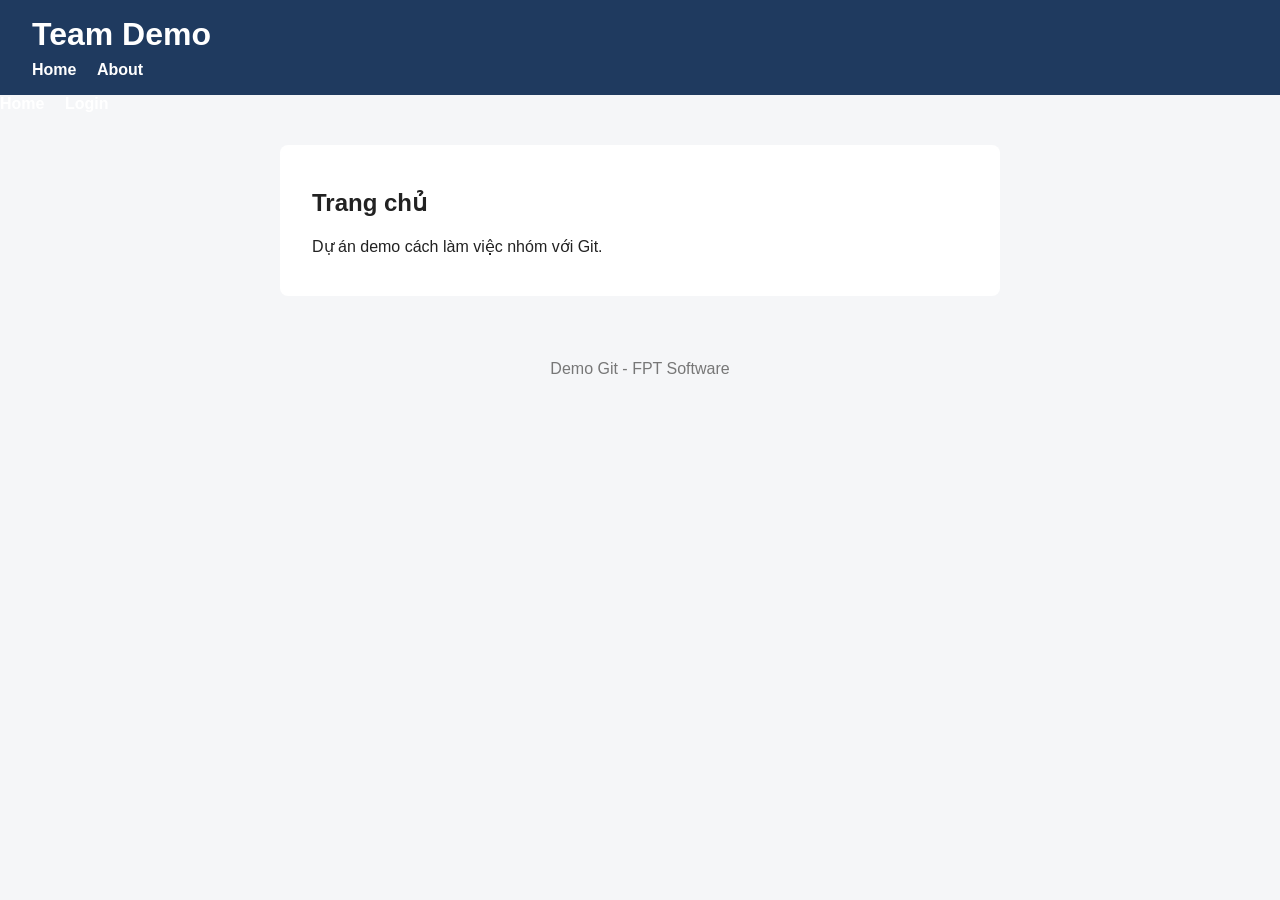
<file: index.html>
<!DOCTYPE html>
<html lang="vi">
<head>
<meta charset="UTF-8">
<meta name="viewport" content="width=device-width, initial-scale=1.0">
<title>Team Demo</title>
<link rel="stylesheet" href="style.css">
</head>
<body>
<header>
<h1>Team Demo</h1>
    <nav><a href="index.html">Home</a> <a href="about.html">About</a></nav>
 </header>
<nav><a href="index.html">Home</a> <a href="login.html">Login</a></nav></header>
 
  <main>
<h2>Trang chủ</h2>
<p>Dự án demo cách làm việc nhóm với Git.</p>
</main>
 
  <footer>
<p>Demo Git - FPT Software</p>
</footer>
</body>
</html>
</file>
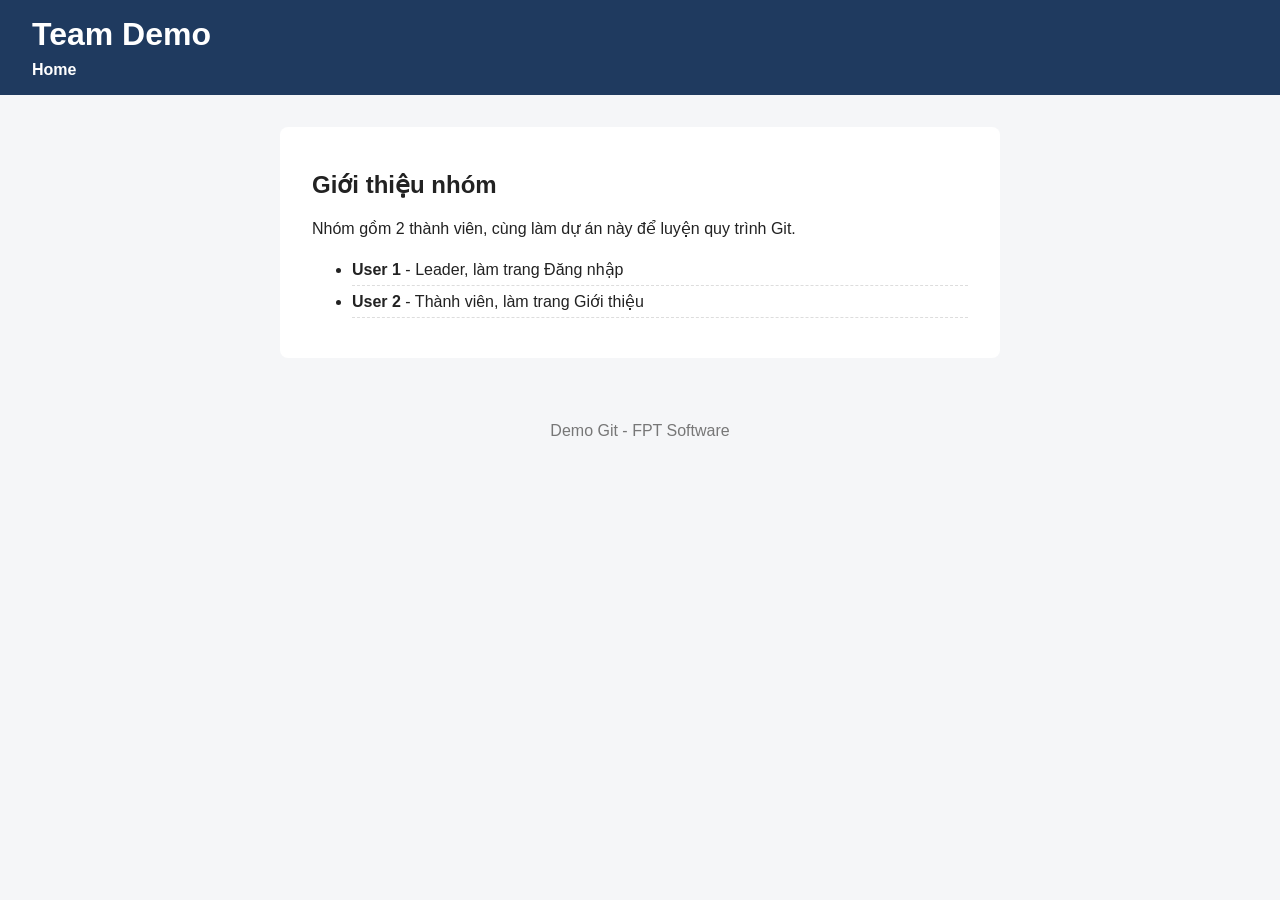
<file: about.html>
<!DOCTYPE html>
<html lang="vi">
<head>
  <meta charset="UTF-8">
  <meta name="viewport" content="width=device-width, initial-scale=1.0">
  <title>Giới thiệu - Team Demo</title>
  <link rel="stylesheet" href="style.css">
</head>
<body>
  <header>
    <h1>Team Demo</h1>
    <nav><a href="index.html">Home</a></nav>
  </header>
  <main>
    <h2>Giới thiệu nhóm</h2>
    <p>Nhóm gồm 2 thành viên, cùng làm dự án này để luyện quy trình Git.</p>
    <ul class="members">
      <li><strong>User 1</strong> - Leader, làm trang Đăng nhập</li>
      <li><strong>User 2</strong> - Thành viên, làm trang Giới thiệu</li>
    </ul>
  </main>
  <footer>
    <p>Demo Git - FPT Software</p>
  </footer>
</body>
</html>
</file>
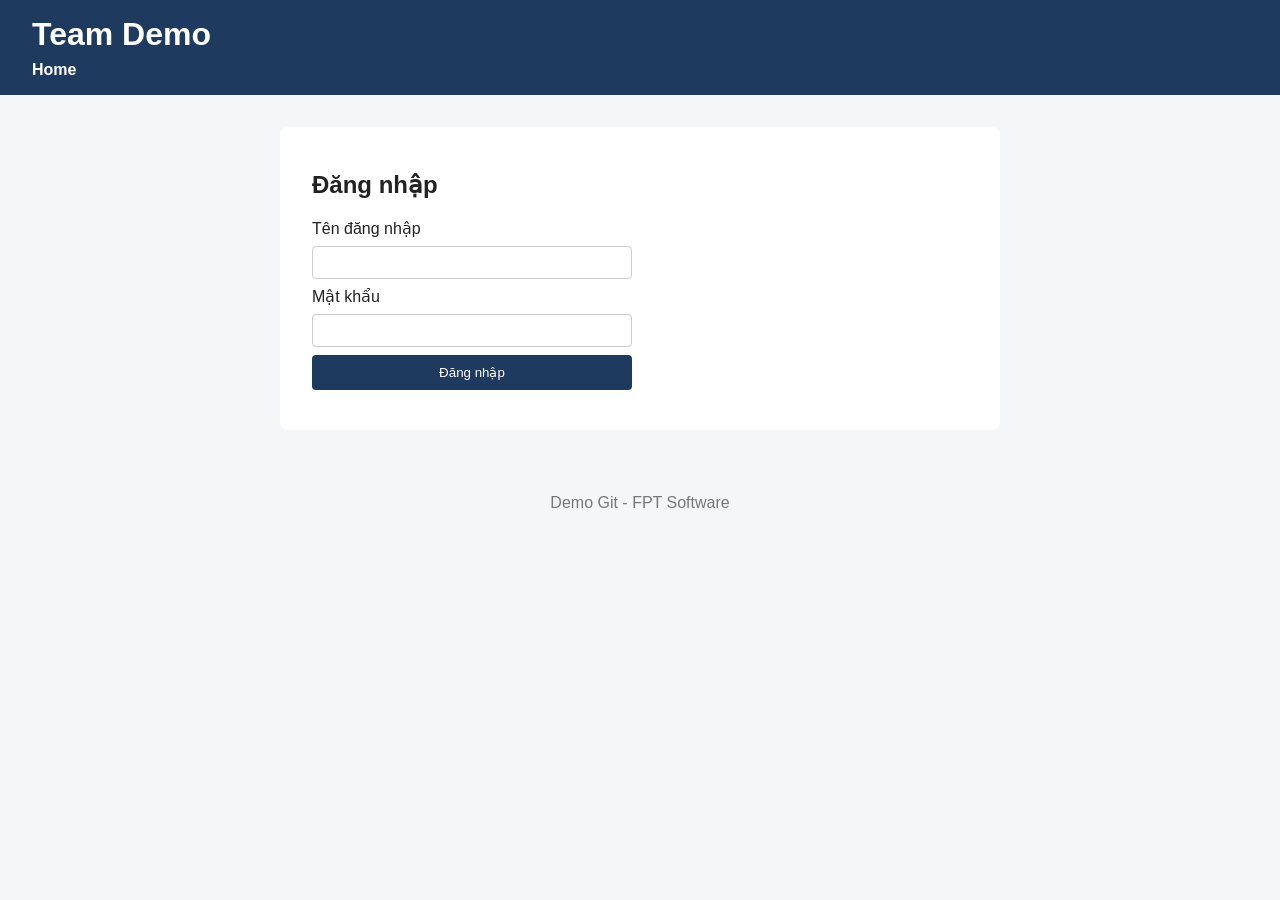
<file: login.html>
<!DOCTYPE html>
<html lang="vi">
<head>
<meta charset="UTF-8">
<meta name="viewport" content="width=device-width, initial-scale=1.0">
<title>Đăng nhập - Team Demo</title>
<link rel="stylesheet" href="style.css">
</head>
<body>
<header>
<h1>Team Demo</h1>
<nav><a href="index.html">Home</a></nav>
</header>
 
  <main>
<h2>Đăng nhập</h2>
<form id="login-form">
<label for="username">Tên đăng nhập</label>
<input type="text" id="username" name="username" required>
 
      <label for="password">Mật khẩu</label>
<input type="password" id="password" name="password" required>
 
      <button type="submit">Đăng nhập</button>
</form>
<p id="login-message"></p>
</main>
 
  <footer>
<p>Demo Git - FPT Software</p>
</footer>
 
  <script>

    document.getElementById("login-form").addEventListener("submit", function (e) {

      e.preventDefault();

      const user = document.getElementById("username").value;

      document.getElementById("login-message").textContent = "Xin chào, " + user + "!";

    });
</script>
</body>
</html>
</file>
<file: style.css>
* {

  box-sizing: border-box;

}
 
body {

  font-family: Arial, sans-serif;

  margin: 0;

  color: #222;

  background: #f5f6f8;

}
 
header {

  background: #1f3a5f;

  color: #fff;

  padding: 16px 32px;

}
 
header h1 {

  margin: 0 0 8px;

}
 
nav a {

  color: #fff;

  margin-right: 16px;

  text-decoration: none;

  font-weight: bold;

}
 
nav a:hover {

  text-decoration: underline;

}
 
main {

  max-width: 720px;

  margin: 32px auto;

  background: #fff;

  padding: 24px 32px;

  border-radius: 8px;

}
 .members li {
  padding: 6px 0;
  border-bottom: 1px dashed #ddd;
}
footer {

  text-align: center;

  color: #777;

  padding: 16px;

}
 
form {

  display: flex;

  flex-direction: column;

  gap: 8px;

  max-width: 320px;

}
 
input {

  padding: 8px;

  border: 1px solid #ccc;

  border-radius: 4px;

}
 
button {

  padding: 10px;

  background: #1f3a5f;

  color: #fff;

  border: none;

  border-radius: 4px;

  cursor: pointer;

}
</file>
